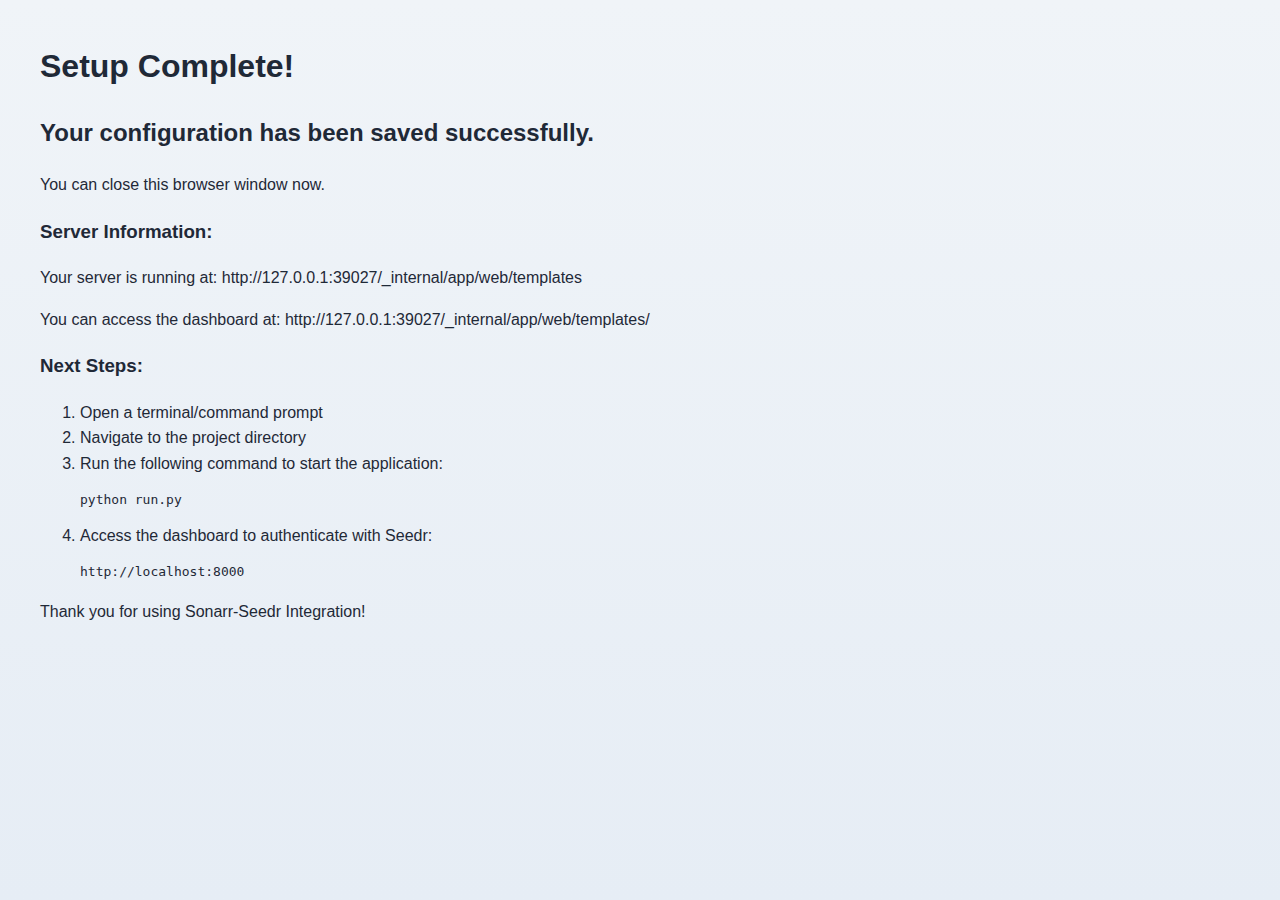
<file: _internal/app/web/templates/success.html>
<!DOCTYPE html>
<html lang="en">

<head>
    <meta charset="UTF-8">
    <meta name="viewport" content="width=device-width, initial-scale=1.0">
    <title>Setup Complete - Sonarr-Seedr Integration</title>
    <link rel="stylesheet" href="../static/css/style.css">
    <script src="../static/js/app.js"></script>
</head>

<body>
    <div class="container">
        <h1>Setup Complete!</h1>

        <div class="success-message">
            <h2>Your configuration has been saved successfully.</h2>
            <p>You can close this browser window now.</p>
        </div>

        <div class="server-info">
            <h3>Server Information:</h3>
            <p>Your server is running at: <span id="serverAddress"></span></p>
            <p>You can access the dashboard at: <span id="dashboardUrl"></span></p>
        </div>

        <div class="next-steps">
            <h3>Next Steps:</h3>
            <ol>
                <li>Open a terminal/command prompt</li>
                <li>Navigate to the project directory</li>
                <li>Run the following command to start the application:
                    <pre><code>python run.py</code></pre>
                </li>
                <li>Access the dashboard to authenticate with Seedr:
                    <pre><code>http://localhost:8000</code></pre>
                </li>
            </ol>
        </div>

        <p>Thank you for using Sonarr-Seedr Integration!</p>
    </div>
</body>

</html>
</file>
<file: _internal/app/web/static/css/style.css>
/* General Styles */
:root {
  --primary-color: #2563eb;
  --primary-light: #3b82f6;
  --primary-dark: #1d4ed8;
  --secondary-color: #10b981;
  --secondary-light: #34d399;
  --secondary-dark: #059669;
  --danger-color: #ef4444;
  --danger-light: #f87171;
  --warning-color: #f59e0b;
  --text-color: #1f2937;
  --text-light: #6b7280;
  --light-bg: #f9fafb;
  --border-color: #e5e7eb;
  --card-shadow: 0 4px 6px -1px rgba(0, 0, 0, 0.1),
    0 2px 4px -1px rgba(0, 0, 0, 0.06);
  --transition-speed: 0.2s;
}
body {
  font-family: "Segoe UI", Tahoma, Geneva, Verdana, sans-serif;
  line-height: 1.6;
  margin: 0;
  padding: 0;
  color: var(--text-color);
  background-color: #f0f4f8;
  background-image: linear-gradient(to bottom, #f0f4f8, #e6edf5);
  min-height: 100vh;
}
.container {
  max-width: 1200px;
  margin: 0 auto;
  padding: 20px;
}

/* Header and Navigation */
.header {
  display: flex;
  justify-content: space-between;
  align-items: center;
  margin-bottom: 30px;
  border-bottom: 1px solid var(--border-color);
  padding-bottom: 15px;
  position: relative;
}
.header::after {
  content: "";
  position: absolute;
  bottom: -1px;
  left: 0;
  width: 100%;
  height: 1px;
  background: linear-gradient(
    to right,
    transparent,
    var(--primary-light),
    transparent
  );
}
.header h1 {
  margin: 0;
  font-size: 28px;
  font-weight: 600;
  color: var(--primary-dark);
  background: linear-gradient(
    to right,
    var(--primary-dark),
    var(--primary-color)
  );
  -webkit-background-clip: text;
  background-clip: text;
  -webkit-text-fill-color: transparent;
  text-shadow: 0 1px 1px rgba(0, 0, 0, 0.05);
}
.nav-links {
  display: flex;
  gap: 8px;
}
.nav-links a {
  margin-left: 5px;
  text-decoration: none;
  color: var(--text-light);
  font-weight: 500;
  padding: 6px 12px;
  border-radius: 6px;
  transition: all var(--transition-speed);
}
.nav-links a:hover {
  background-color: rgba(59, 130, 246, 0.1);
  color: var(--primary-color);
}
.nav-links a.active {
  background-color: var(--primary-color);
  color: white;
}

/* Alerts and Messages */
.messages {
  margin-bottom: 20px;
}

.alert {
  padding: 12px 15px;
  border-radius: 4px;
  margin-bottom: 15px;
}

.alert-success {
  background-color: rgba(46, 204, 113, 0.2);
  border: 1px solid rgba(46, 204, 113, 0.4);
  color: #27ae60;
}

/* Form Styles */
.config-container {
  background-color: white;
  border-radius: 12px;
  box-shadow: var(--card-shadow);
  padding: 30px;
  background-image: linear-gradient(to bottom, #ffffff, #f9fafc);
  border: 1px solid var(--border-color);
}
.form-group {
  margin-bottom: 24px;
  position: relative;
}
.form-group label {
  display: block;
  margin-bottom: 8px;
  font-weight: 600;
  color: var(--text-color);
  font-size: 15px;
  transition: all var(--transition-speed);
}
.input-group {
  display: flex;
  gap: 10px;
  align-items: stretch;
}
.form-control {
  width: 100%;
  padding: 12px 14px;
  border: 1px solid var(--border-color);
  border-radius: 6px;
  font-size: 16px;
  transition: all var(--transition-speed);
  box-shadow: inset 0 1px 2px rgba(0, 0, 0, 0.05);
  background-color: var(--light-bg);
}
.form-control:focus {
  outline: none;
  border-color: var(--primary-light);
  box-shadow: 0 0 0 3px rgba(59, 130, 246, 0.25);
}
.form-text {
  display: block;
  margin-top: 8px;
  font-size: 14px;
  color: var(--text-light);
  transition: all var(--transition-speed);
}
.checkbox-group {
  display: flex;
  align-items: center;
  gap: 10px;
  padding: 5px 0;
}
.form-checkbox {
  width: 20px;
  height: 20px;
  accent-color: var(--primary-color);
  cursor: pointer;
}
.checkbox-group label {
  margin-bottom: 0;
  cursor: pointer;
}
.form-actions {
  display: flex;
  justify-content: flex-start;
  gap: 15px;
  margin-top: 35px;
  padding-top: 20px;
  border-top: 1px solid var(--border-color);
}

/* Buttons */
.button {
  padding: 10px 16px;
  border: none;
  border-radius: 6px;
  font-size: 16px;
  font-weight: 500;
  cursor: pointer;
  background-color: #e0e0e0;
  color: #333;
  transition: all var(--transition-speed) ease;
  box-shadow: 0 2px 4px rgba(0, 0, 0, 0.1);
  position: relative;
  overflow: hidden;
  display: inline-flex;
  align-items: center;
  justify-content: center;
}
.button.primary {
  background-color: var(--primary-color);
  background-image: linear-gradient(
    to bottom,
    var(--primary-light),
    var(--primary-color)
  );
  color: white;
}
.button.secondary {
  background-color: var(--secondary-color);
  background-image: linear-gradient(
    to bottom,
    var(--secondary-light),
    var(--secondary-color)
  );
  color: white;
}
.button.danger {
  background-color: var(--danger-color);
  background-image: linear-gradient(
    to bottom,
    var(--danger-light),
    var(--danger-color)
  );
  color: white;
}
.button.small {
  padding: 6px 12px;
  font-size: 14px;
}
.button:hover {
  transform: translateY(-1px);
  box-shadow: 0 4px 6px rgba(0, 0, 0, 0.15);
}
.button:active {
  transform: translateY(1px);
  box-shadow: 0 1px 2px rgba(0, 0, 0, 0.1);
}
.button:disabled {
  opacity: 0.6;
  cursor: not-allowed;
  transform: none;
  box-shadow: none;
}
.button::after {
  content: "";
  position: absolute;
  top: 0;
  left: 0;
  width: 100%;
  height: 100%;
  background-color: rgba(255, 255, 255, 0.1);
  opacity: 0;
  transition: opacity var(--transition-speed);
}
.button:hover::after {
  opacity: 1;
}
.browse-btn {
  white-space: nowrap;
}

/* Folder Browser */
.overlay {
  position: fixed;
  top: 0;
  left: 0;
  right: 0;
  bottom: 0;
  background-color: rgba(0, 0, 0, 0.6);
  backdrop-filter: blur(3px);
  z-index: 100;
  display: none;
  opacity: 0;
  transition: opacity 0.3s ease;
}
.overlay.active {
  opacity: 1;
}
.folder-browser {
  position: fixed;
  top: 50%;
  left: 50%;
  transform: translate(-50%, -50%) scale(0.95);
  background-color: white;
  border-radius: 12px;
  box-shadow: 0 10px 25px rgba(0, 0, 0, 0.2);
  padding: 24px;
  width: 80%;
  max-width: 600px;
  z-index: 101;
  display: none;
  opacity: 0;
  transition: all 0.3s ease;
  border: 1px solid var(--border-color);
}
.folder-browser.active {
  opacity: 1;
  transform: translate(-50%, -50%) scale(1);
}
.folder-browser h3 {
  margin-top: 0;
  margin-bottom: 15px;
  font-size: 22px;
  border-bottom: 1px solid var(--border-color);
  padding-bottom: 12px;
  color: var(--primary-dark);
  font-weight: 600;
}
.current-path {
  background-color: var(--light-bg);
  padding: 10px 14px;
  border-radius: 6px;
  margin-bottom: 15px;
  font-family: monospace;
  word-break: break-all;
  border: 1px solid var(--border-color);
  font-size: 14px;
  color: var(--text-color);
}
.folder-list {
  max-height: 350px;
  overflow-y: auto;
  border: 1px solid var(--border-color);
  border-radius: 8px;
  margin-bottom: 20px;
  background-color: var(--light-bg);
  box-shadow: inset 0 1px 2px rgba(0, 0, 0, 0.05);
}
.folder {
  padding: 10px 16px;
  cursor: pointer;
  border-bottom: 1px solid var(--border-color);
  transition: all var(--transition-speed);
  display: flex;
  align-items: center;
  gap: 8px;
}
.folder:hover {
  background-color: rgba(59, 130, 246, 0.1);
}
.folder:last-child {
  border-bottom: none;
}
.folder.parent {
  font-weight: bold;
  color: var(--primary-color);
}
.folder:before {
  content: "📁";
  font-size: 16px;
}
.folder.parent:before {
  content: "⬆️";
}
.browser-actions {
  display: flex;
  justify-content: flex-end;
  gap: 12px;
  margin-top: 5px;
}

/* Progress Bar */
.progress-bar {
  width: 100%;
  height: 20px;
  background-color: var(--light-bg);
  border-radius: 4px;
  overflow: hidden;
}

.progress-fill {
  height: 100%;
  background-color: var(--primary-color);
  text-align: center;
  color: white;
  line-height: 20px;
  font-size: 12px;
  transition: width 0.3s ease;
}

/* Table Styles */
table {
  width: 100%;
  border-collapse: collapse;
  margin-bottom: 20px;
  background-color: white;
  box-shadow: 0 1px 4px rgba(0, 0, 0, 0.1);
  border-radius: 4px;
}

th,
td {
  padding: 12px 15px;
  text-align: left;
  border-bottom: 1px solid var(--border-color);
}

th {
  background-color: var(--light-bg);
  font-weight: 500;
}

/* Status Indicators */
.status-completed {
  color: var(--secondary-color);
  font-weight: 500;
}

.status-downloading {
  color: var(--primary-color);
  font-weight: 500;
}

.status-error {
  color: var(--danger-color);
  font-weight: 500;
}

.status-paused {
  color: #f39c12;
  font-weight: 500;
}

/* Authentication Pages */
.auth-container {
  max-width: 600px;
  margin: 0 auto;
  background-color: white;
  border-radius: 8px;
  box-shadow: 0 2px 8px rgba(0, 0, 0, 0.1);
  padding: 30px;
}

.auth-container h1 {
  margin-top: 0;
  margin-bottom: 20px;
  text-align: center;
}

.steps {
  margin-bottom: 25px;
}

.steps ol {
  padding-left: 25px;
}

.steps li {
  margin-bottom: 12px;
}

.user-code {
  font-family: monospace;
  background-color: var(--light-bg);
  padding: 2px 5px;
  border-radius: 3px;
  font-size: 120%;
}

.auth-action {
  text-align: center;
  margin-bottom: 25px;
}

.auth-action .button {
  padding: 12px 20px;
  font-size: 16px;
}

.manual-link {
  margin-top: 15px;
  font-size: 14px;
  color: #777;
}

.auth-status {
  text-align: center;
  margin-bottom: 20px;
}

.spinner {
  display: inline-block;
  width: 30px;
  height: 30px;
  border: 3px solid rgba(0, 0, 0, 0.1);
  border-radius: 50%;
  border-top-color: var(--primary-color);
  animation: spin 1s ease-in-out infinite;
  margin-top: 10px;
}

@keyframes spin {
  to {
    transform: rotate(360deg);
  }
}

.auth-actions {
  display: flex;
  justify-content: center;
  margin-top: 20px;
}

/* Watcher Log */
.log-container {
  background-color: black;
  color: #33ff33;
  font-family: monospace;
  padding: 15px;
  border-radius: 4px;
  height: 400px;
  overflow-y: auto;
  margin-top: 20px;
}

/* New Dashboard Styles */

/* Navbar */
.navbar {
  display: flex;
  justify-content: space-between;
  background-color: var(--primary-color);
  background-image: linear-gradient(
    to right,
    var(--primary-dark),
    var(--primary-color),
    var(--primary-light)
  );
  padding: 12px 24px;
  border-radius: 8px;
  margin-bottom: 24px;
  box-shadow: 0 4px 6px rgba(0, 0, 0, 0.1), 0 1px 3px rgba(0, 0, 0, 0.08);
  position: relative;
  overflow: hidden;
}
.navbar::before {
  content: "";
  position: absolute;
  top: 0;
  left: 0;
  width: 100%;
  height: 100%;
  background: linear-gradient(to bottom, rgba(255, 255, 255, 0.1), transparent);
  pointer-events: none;
}
.navbar a {
  color: white;
  text-decoration: none;
  padding: 8px 16px;
  border-radius: 6px;
  font-weight: 500;
  transition: all var(--transition-speed);
  position: relative;
  z-index: 1;
}
.navbar a:hover {
  background-color: rgba(255, 255, 255, 0.15);
  transform: translateY(-1px);
}
.navbar a:active {
  transform: translateY(1px);
}

/* Dashboard stats */
.stats-container {
  display: grid;
  grid-template-columns: repeat(auto-fit, minmax(200px, 1fr));
  gap: 20px;
  margin-bottom: 30px;
}

.stat-card {
  background-color: white;
  border-radius: 8px;
  padding: 20px;
  box-shadow: 0 2px 4px rgba(0, 0, 0, 0.1);
  text-align: center;
}

.stat-number {
  font-size: 2.5em;
  font-weight: bold;
  color: var(--primary-color);
  margin-bottom: 5px;
}

.stat-label {
  font-size: 1.1em;
  color: #666;
}

/* Folder info */
.folder-info {
  background-color: #e3f2fd;
  padding: 15px;
  border-radius: 8px;
  margin-bottom: 30px;
  box-shadow: 0 2px 4px rgba(0, 0, 0, 0.05);
}

.folder-info p {
  margin: 8px 0;
}

/* Auto refresh toggle */
.auto-refresh {
  display: flex;
  align-items: center;
  margin-bottom: 15px;
}

.auto-refresh label {
  margin-left: 8px;
}

/* Action buttons */
.action-btn {
  padding: 8px 12px;
  font-size: 14px;
  border: none;
  border-radius: 4px;
  cursor: pointer;
  background-color: var(--primary-color);
  color: white;
  transition: background-color 0.2s;
}

.action-btn:hover {
  background-color: #2980b9;
}

.action-btn:disabled {
  background-color: #bdc3c7;
  cursor: not-allowed;
}

.refresh-button {
  float: right;
  margin-bottom: 10px;
}

.add-button {
  display: block;
  width: 100%;
  padding: 12px 15px;
  background-color: var(--secondary-color);
  color: white;
  text-align: center;
  font-size: 16px;
  border-radius: 4px;
  text-decoration: none;
  margin-top: 20px;
  transition: background-color 0.2s;
}

.add-button:hover {
  background-color: #27ae60;
}

/* Available torrents section */
.loading-spinner {
  margin: 20px 0;
  color: #666;
  text-align: center;
}

.error-message {
  padding: 10px 15px;
  background-color: rgba(231, 76, 60, 0.1);
  border: 1px solid rgba(231, 76, 60, 0.3);
  color: var(--danger-color);
  border-radius: 4px;
  margin: 10px 0;
}

.empty-state {
  text-align: center;
  padding: 30px;
  color: #666;
  font-style: italic;
}

/* Logs section */
.logs-header {
  display: flex;
  justify-content: space-between;
  align-items: center;
  margin-bottom: 15px;
}

#log-lines-count {
  padding: 8px;
  border-radius: 4px;
  border: 1px solid var(--border-color);
  background-color: white;
}

/* Upload torrents buttons */
.upload-torrent-btn {
  background-color: var(--secondary-color);
  margin-right: 5px;
}

.upload-torrent-btn:hover {
  background-color: #27ae60;
}

.delete-torrent-btn {
  background-color: var(--danger-color);
}

.delete-torrent-btn:hover {
  background-color: #c0392b;
}

/* Responsive adjustments */
@media (max-width: 768px) {
  .header {
    flex-direction: column;
    align-items: flex-start;
  }

  .nav-links {
    margin-top: 15px;
  }

  .nav-links a {
    margin-left: 0;
    margin-right: 15px;
  }

  .input-group {
    flex-direction: column;
  }

  .form-actions {
    flex-direction: column;
  }

  .button {
    width: 100%;
    margin-bottom: 10px;
  }

  .stats-container {
    grid-template-columns: 1fr;
  }

  table {
    display: block;
    overflow-x: auto;
    white-space: nowrap;
  }
}

/* Folder and File Item Styles */
.folder-item {
  padding: 8px 12px;
  cursor: pointer;
  border-bottom: 1px solid var(--border-color);
}

.folder-item:hover {
  background-color: var(--light-bg);
}

/* Tabs styling */
.tab-container {
  margin-top: 25px;
}

.tabs {
  display: flex;
  border-bottom: 1px solid var(--border-color);
  margin-bottom: 20px;
  gap: 2px;
}

.tab-button {
  padding: 10px 20px;
  background: none;
  border: none;
  border-bottom: 3px solid transparent;
  cursor: pointer;
  font-weight: 500;
  color: var(--text-light);
  transition: all var(--transition-speed);
  position: relative;
  overflow: hidden;
}

.tab-button:hover {
  color: var(--primary-color);
}

.tab-button.active {
  color: var(--primary-color);
  border-bottom-color: var(--primary-color);
}

.tab-pane {
  display: none;
}

.tab-pane.active {
  display: block;
  animation: fadeIn 0.3s ease;
}

@keyframes fadeIn {
  from {
    opacity: 0;
  }
  to {
    opacity: 1;
  }
}

/* Status Card */
.status-card {
  display: flex;
  align-items: center;
  padding: 15px;
  border-radius: 8px;
  margin-bottom: 20px;
  background-color: white;
  box-shadow: var(--card-shadow);
  border-left: 4px solid #ddd;
}

.status-card.status-running {
  border-left-color: var(--secondary-color);
  background-color: rgba(16, 185, 129, 0.05);
}

.status-card.status-stopped {
  border-left-color: var(--danger-color);
  background-color: rgba(239, 68, 68, 0.05);
}

.status-icon {
  margin-right: 15px;
  display: flex;
  align-items: center;
  justify-content: center;
}

.status-indicator {
  display: inline-block;
  width: 16px;
  height: 16px;
  border-radius: 50%;
  background-color: #ccc;
}

.indicator-running {
  background-color: var(--secondary-color);
  box-shadow: 0 0 0 rgba(16, 185, 129, 0.4);
  animation: pulse 2s infinite;
}

.indicator-stopped {
  background-color: var(--danger-color);
}

@keyframes pulse {
  0% {
    box-shadow: 0 0 0 0 rgba(16, 185, 129, 0.4);
  }
  70% {
    box-shadow: 0 0 0 10px rgba(16, 185, 129, 0);
  }
  100% {
    box-shadow: 0 0 0 0 rgba(16, 185, 129, 0);
  }
}

.status-text h3 {
  margin: 0 0 5px 0;
  font-size: 18px;
  font-weight: 600;
}

.status-text p {
  margin: 0;
  color: var(--text-light);
}

/* Info Card */
.info-card {
  display: flex;
  padding: 15px;
  border-radius: 8px;
  margin-bottom: 25px;
  background-color: rgba(59, 130, 246, 0.05);
  border: 1px solid rgba(59, 130, 246, 0.1);
}

.info-icon {
  margin-right: 15px;
  font-size: 20px;
}

.info-content p {
  margin: 0;
  color: var(--text-color);
}

/* Status Grid */
.status-grid {
  display: grid;
  grid-template-columns: repeat(auto-fill, minmax(250px, 1fr));
  gap: 15px;
  margin-bottom: 25px;
}

.status-item {
  background-color: var(--light-bg);
  padding: 15px;
  border-radius: 6px;
  border: 1px solid var(--border-color);
}

.status-label {
  font-weight: 600;
  margin-bottom: 8px;
  color: var(--text-light);
  font-size: 14px;
}

.status-value {
  font-family: "Consolas", monospace;
  word-break: break-all;
}

/* Log container */
.log-container {
  height: 350px;
  overflow-y: auto;
  padding: 15px;
  background-color: #1e293b;
  color: #a5f3fc;
  border-radius: 6px;
  font-family: "Consolas", monospace;
  margin-bottom: 20px;
  box-shadow: inset 0 2px 4px rgba(0, 0, 0, 0.3);
}

/* Control buttons */
.control-buttons {
  display: flex;
  gap: 10px;
  margin-top: 20px;
  justify-content: center;
}

/* Badges */
.badge {
  display: inline-block;
  padding: 4px 8px;
  border-radius: 4px;
  font-size: 12px;
  font-weight: 600;
}

.badge-success {
  background-color: rgba(16, 185, 129, 0.2);
  color: var(--secondary-dark);
}

.badge-secondary {
  background-color: rgba(107, 114, 128, 0.2);
  color: #4b5563;
}

/* Icon helper */
.icon {
  font-style: normal;
  margin-right: 4px;
}

/* Folder Browser Improvements */
.loading-folder,
.empty-folder,
.error-folder {
  padding: 15px;
  text-align: center;
}

.loading-folder {
  font-style: italic;
  color: var(--text-light);
  background-color: rgba(59, 130, 246, 0.05);
}

.empty-folder {
  color: var(--text-light);
}

.error-folder {
  color: var(--danger-color);
  background-color: rgba(239, 68, 68, 0.05);
}

.folder {
  cursor: pointer;
  padding: 12px 16px;
  border-bottom: 1px solid var(--border-color);
  transition: all var(--transition-speed);
  display: flex;
  align-items: center;
  gap: 8px;
}

.folder:before {
  font-family: sans-serif;
  content: "📁";
}

.folder.parent:before {
  content: "⬆️";
}

.folder:hover {
  background-color: rgba(59, 130, 246, 0.1);
}

/* Make browser wider and taller */
.folder-browser {
  width: 90%;
  max-width: 700px;
}

.folder-list {
  max-height: 400px;
}

.current-path {
  overflow-wrap: break-word;
  word-break: break-all;
}
</file>
